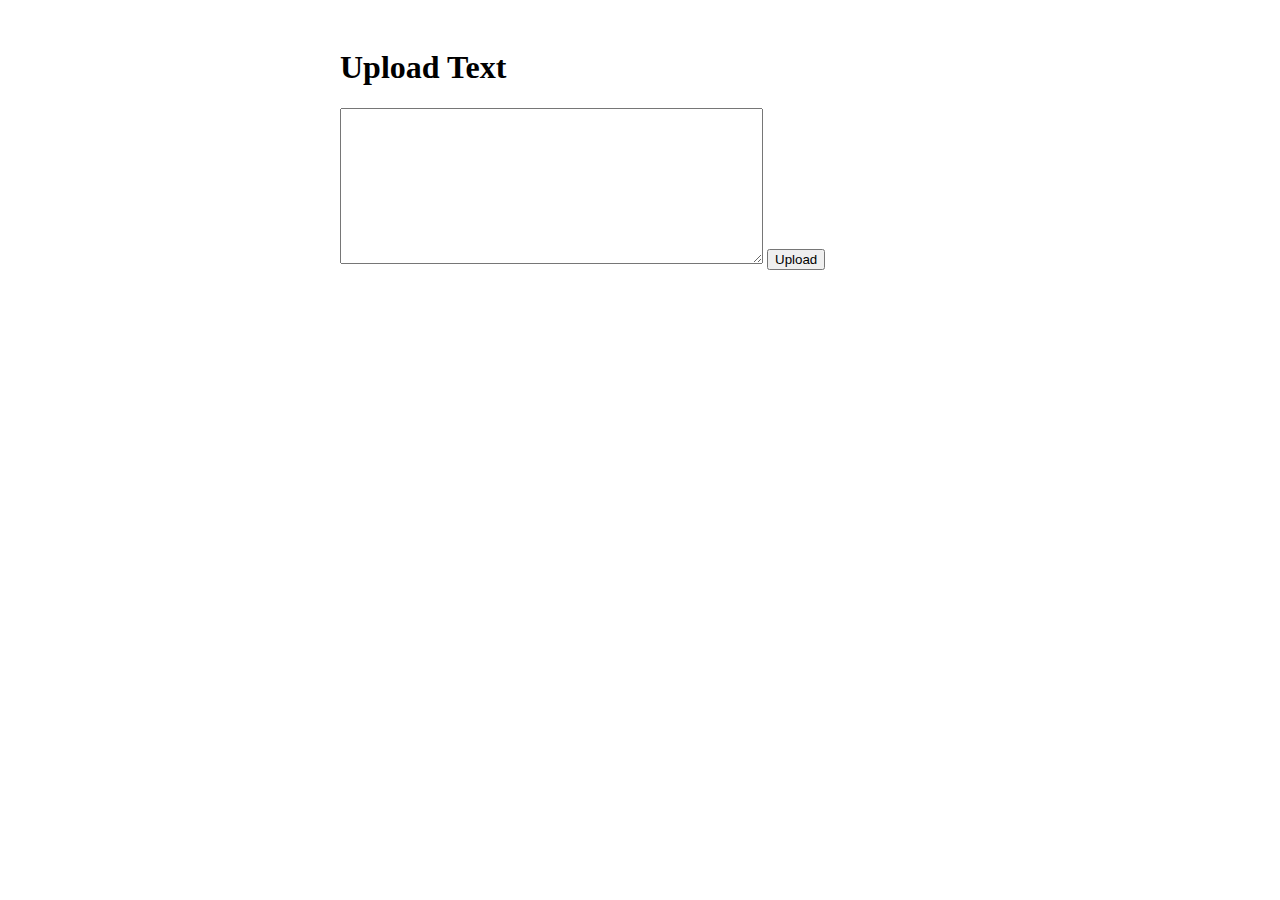
<file: index.html>
<!-- index.html -->
<!DOCTYPE html>
<html lang="en">
<head>
    <meta charset="UTF-8">
    <meta name="viewport" content="width=device-width, initial-scale=1.0">
    <title>Text Upload</title>
    <link rel="stylesheet" href="styles.css">
</head>
<body>
    <div class="container">
        <h1 class="mt-5">Upload Text</h1>
        <textarea id="text" class="form-control" rows="10" cols="50"></textarea>
        <button onclick="upload()" class="btn btn-primary mt-3">Upload</button>
    </div>
    <script src="script.js"></script>
</body>
</html>
</file>
<file: styles.css>
/* styles.css */
.container {
    max-width: 600px;
    margin: 0 auto;
    padding: 20px;
}

.btn-primary {
    margin-top: 10px;
}
</file>
